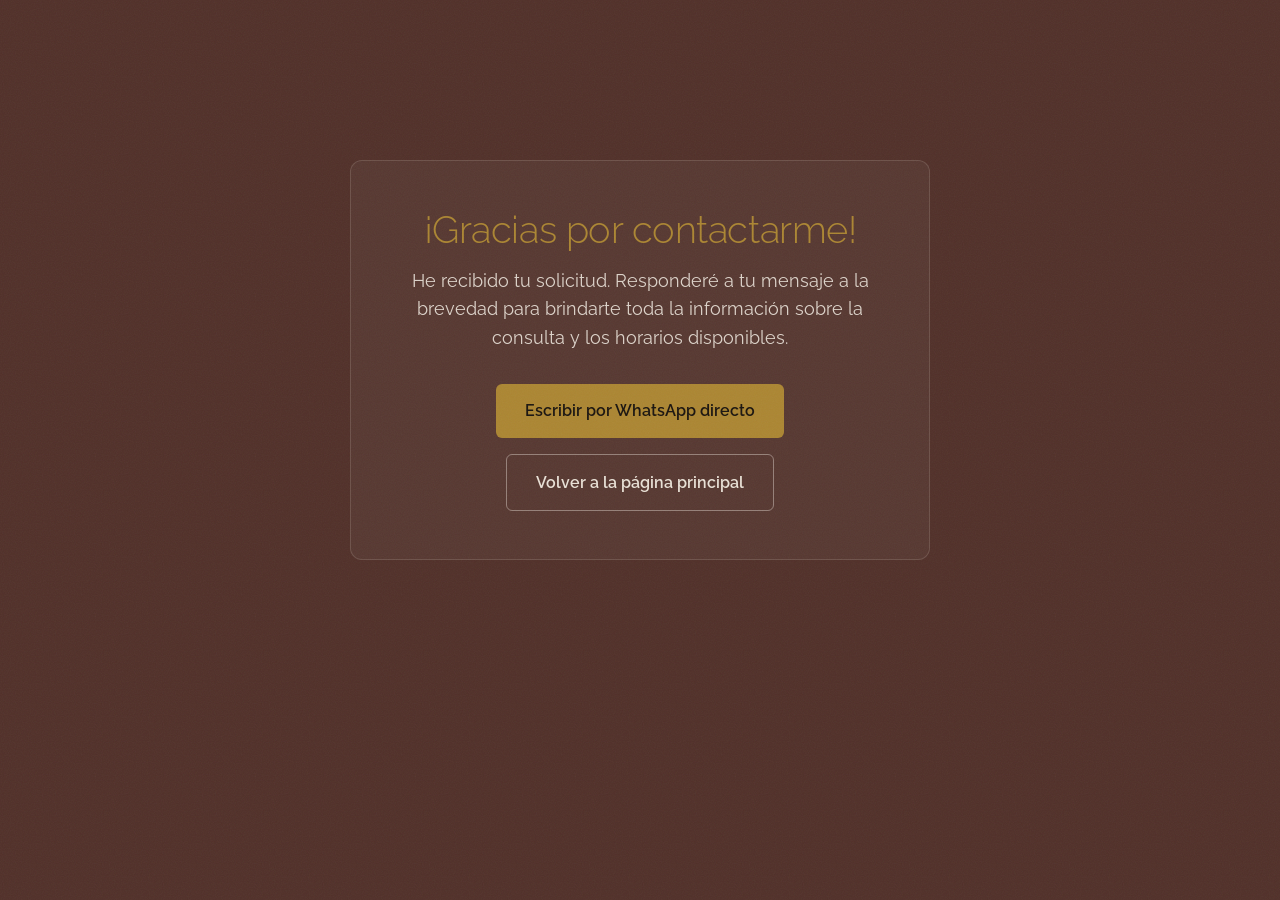
<file: gracias/index.html>
﻿<!DOCTYPE html>
<html lang="es">
<head>
  <meta charset="UTF-8">
  <meta name="viewport" content="width=device-width, initial-scale=1.0">
  <title>¡Gracias por tu mensaje! · INDICIO · Psic. Thania Huerta</title>
  <meta name="robots" content="noindex, follow">
  <link rel="icon" href="/favicon.ico" sizes="48x48">
  <link rel="icon" href="/assets/img/favicon-192.png" type="image/png" sizes="192x192">
  <link rel="apple-touch-icon" href="/assets/img/apple-touch-icon.png">
  <link rel="preconnect" href="https://fonts.googleapis.com">
  <link rel="preconnect" href="https://fonts.gstatic.com" crossorigin>
  <link href="https://fonts.googleapis.com/css2?family=Jost:wght@300;400;500&family=Raleway:wght@400;500;600;700&display=swap" rel="stylesheet">
  <link rel="stylesheet" href="../assets/css/estilo.css">
  <style>
    .gracias-hero {
      min-height: 80vh;
      display: flex;
      flex-direction: column;
      justify-content: center;
      align-items: center;
      text-align: center;
      padding: 3rem 1.5rem;
      background: var(--cacao, #231b15);
      color: var(--crema, #f4eee5);
    }
    .gracias-card {
      max-width: 580px;
      background: rgba(255, 255, 255, 0.04);
      border: 1px solid rgba(234, 226, 215, 0.15);
      padding: 3rem 2rem;
      border-radius: 12px;
    }
    .gracias-card h1 {
      font-family: 'Raleway', sans-serif;
      font-size: clamp(1.8rem, 4vw, 2.4rem);
      margin-bottom: 1rem;
      color: var(--mostaza, #d49a3d);
    }
    .gracias-card p {
      font-size: 1.1rem;
      line-height: 1.6;
      color: rgba(244, 238, 229, 0.85);
      margin-bottom: 2rem;
    }
    .gracias-acciones {
      display: flex;
      gap: 1rem;
      justify-content: center;
      flex-wrap: wrap;
    }
    .gracias-btn {
      display: inline-block;
      padding: 0.9rem 1.8rem;
      background: var(--mostaza, #d49a3d);
      color: #1a140f;
      text-decoration: none;
      font-weight: 600;
      border-radius: 6px;
      transition: opacity 0.2s;
    }
    .gracias-btn:hover {
      opacity: 0.9;
    }
    .gracias-btn--sec {
      background: transparent;
      color: var(--crema, #f4eee5);
      border: 1px solid rgba(244, 238, 229, 0.4);
    }
  </style>

  <!-- Google tag (gtag.js) -->
  <script async src="https://www.googletagmanager.com/gtag/js?id=G-NLFQ0HV0MH"></script>
  <script>
    window.dataLayer = window.dataLayer || [];
    function gtag(){dataLayer.push(arguments);}
    gtag('js', new Date());
    gtag('config', 'G-NLFQ0HV0MH', {
      page_title: 'Página de Gracias - Contacto',
      page_location: window.location.href
    });
    gtag('config', 'AW-18539616109');
    // Dispara evento de conversión para GA4 y Google Ads
    gtag('event', 'generate_lead', {
      event_category: 'contacto',
      event_label: 'gracias_page'
    });
  </script>
</head>
<body>
  <div class="gracias-hero">
    <div class="gracias-card">
      <h1>¡Gracias por contactarme!</h1>
      <p>He recibido tu solicitud. Responderé a tu mensaje a la brevedad para brindarte toda la información sobre la consulta y los horarios disponibles.</p>
      <div class="gracias-acciones">
        <a class="gracias-btn" href="https://wa.me/524421375118?text=Hola%20Thania%2C%20acabo%20de%20visitar%20tu%20p%C3%A1gina%20y%20me%20gustar%C3%ADa%20agendar%20una%20cita.">Escribir por WhatsApp directo</a>
        <a class="gracias-btn gracias-btn--sec" href="/">Volver a la página principal</a>
      </div>
    </div>
  </div>
</body>
</html>
</file>
<file: assets/css/estilo.css>
/* ============================================================================
   INDICIO · Ventanal
   «Tarde en el consultorio»

   La página abre dentro de su consultorio: su tarjeta, en su sala, con la luz
   de la tarde. A partir de ahí es una visita. Las fotos son los ventanales y
   el contenido flota delante en vanos.

   Un solo motivo se repite: el arco. Es la forma más mid-century que existe
   —puertas, ventanas, respaldos— y rima con las curvas de su voluta. Va en
   las dos puertas de entrada, en el vano de psicoterapia y en los marcos de
   foto. En nada más, para que siga significando algo.

   Colores: los seis de su hoja. El crema de sus insignias solo como texto
   sobre oscuro, nunca de fondo. Blanco, ninguno.
   ========================================================================== */

:root{
  --terracota:#A03812; --negro:#000000; --mostaza:#AC8632;
  --olivo:#5C6046;     --arena:#C7B296; --cacao:#513029;
  --crema:#EAE2D7;

  --disp:'Jost',system-ui,-apple-system,sans-serif;
  --txt:'Raleway',system-ui,-apple-system,sans-serif;
  --e:cubic-bezier(.22,.8,.2,1);

  --t-sm:.875rem; --t-base:1rem; --t-md:1.125rem; --t-lg:1.375rem;
  --t-xl:clamp(1.55rem,2.8vw,2rem);
  --t-2xl:clamp(1.95rem,4.2vw,3.1rem);
  --arco:999px 999px 6px 6px;

  /* Las barras compartidas: cacao con crema, acento arena (5.67 en los dos
     sentidos, como texto y como relleno). */
  --mv-bg:#513029; --mv-fg:#EAE2D7; --mv-acc:#C7B296;
  --mv-on-acc:#513029; --mv-line:rgba(234,226,215,.22);
}

*,*::before,*::after{box-sizing:border-box}
*{margin:0}
html{scroll-behavior:smooth;overflow-x:clip;-webkit-text-size-adjust:100%}
body{font-family:var(--txt);font-size:var(--t-base);line-height:1.62;
  background:var(--cacao);color:var(--crema);overflow-x:clip;
  font-variant-numeric:lining-nums tabular-nums;-webkit-font-smoothing:antialiased}
img{display:block;max-width:100%;height:auto}
a{color:inherit}
button{font:inherit;color:inherit}
h1,h2,h3{font-family:var(--disp);font-weight:300;line-height:1.1;
  letter-spacing:-.012em;text-wrap:balance}
p{text-wrap:pretty}
:focus-visible{outline:2.5px solid currentColor;outline-offset:4px;border-radius:4px}
.w{width:min(100% - 2.6rem,1200px);margin-inline:auto}
[id]{scroll-margin-top:72px}

/* Grano de película: lo que hace que el color plano parezca papel impreso */
body::after{content:'';position:fixed;inset:0;z-index:1300;pointer-events:none;opacity:.06;
  background-image:url("data:image/svg+xml,%3Csvg xmlns='http://www.w3.org/2000/svg' width='160' height='160'%3E%3Cfilter id='g'%3E%3CfeTurbulence type='fractalNoise' baseFrequency='.85' numOctaves='3' stitchTiles='stitch'/%3E%3C/filter%3E%3Crect width='160' height='160' filter='url(%23g)'/%3E%3C/svg%3E")}

/* ── Piezas comunes ──────────────────────────────────────────────────────── */
.k{font-family:var(--txt);font-size:.75rem;font-weight:700;letter-spacing:.24em;
  text-transform:uppercase;color:var(--acc)}
.sl{display:block;background:currentColor;aspect-ratio:242/260;
  -webkit-mask:url(../img/indicio-sello.png) center/contain no-repeat;
  mask:url(../img/indicio-sello.png) center/contain no-repeat}

.b{display:inline-flex;align-items:center;justify-content:center;gap:.5rem;min-height:52px;
  padding:.85rem 1.7rem;border:1.5px solid transparent;border-radius:999px;
  font:600 .95rem/1.2 var(--txt);letter-spacing:.02em;text-decoration:none;cursor:pointer;
  transition:transform .4s var(--e),background-color .4s var(--e),color .4s var(--e)}
.b:hover{transform:translateY(-2px)}
.b--crema{background:var(--crema);color:var(--cacao)}
.b--cacao{background:var(--cacao);color:var(--crema)}
.b--mostaza{background:var(--mostaza);color:var(--negro)}
.b--linea{border-color:currentColor;background:transparent}
.acc{display:flex;flex-wrap:wrap;gap:.75rem;margin-top:2.2rem}
.acc--centro{justify-content:center}

/* La franja: sus colores de un tirón, en anchos desiguales. Separa la
   portada del resto y vuelve a aparecer encima del pie. */
.franja{display:grid;grid-template-columns:3fr 2fr 4fr 1fr 2fr;height:10px}
.franja i:nth-child(1){background:var(--olivo)}
.franja i:nth-child(2){background:var(--terracota)}
.franja i:nth-child(3){background:var(--arena)}
.franja i:nth-child(4){background:var(--mostaza)}
.franja i:nth-child(5){background:var(--olivo)}
/* Encima del pie esta la seccion mostaza: ahi el cuarto segmento se fundia */
.pie .franja i:nth-child(4){background:var(--cacao)}

/* ── Fondos: cada uno declara su texto y su acento ───────────────────────── */
.sec{position:relative;padding:clamp(4.5rem,10vw,8rem) 0;color:var(--fg)}
.sec--cacao{background:var(--cacao);
  --fg:var(--crema); --fg2:rgba(234,226,215,.82); --acc:var(--arena); --rule:rgba(234,226,215,.2)}
.sec--arena{background:var(--arena);
  --fg:var(--negro); --fg2:rgba(0,0,0,.76); --acc:var(--cacao); --rule:rgba(0,0,0,.18)}
.sec--terracota{background:var(--terracota);
  --fg:var(--crema); --fg2:var(--crema); --acc:var(--crema); --rule:rgba(234,226,215,.3)}
.sec--mostaza{background:var(--mostaza);
  --fg:var(--negro); --fg2:rgba(0,0,0,.86); --acc:var(--negro); --rule:rgba(0,0,0,.24)}

/* Su patrón de volutas, casi invisible, sobre la arena */
.sec--patron::before{content:'';position:absolute;inset:0;pointer-events:none;
  background:var(--cacao);opacity:.05;
  -webkit-mask:url(../img/indicio-patron.png) 0 0/190px repeat;
  mask:url(../img/indicio-patron.png) 0 0/190px repeat}
.sec > .w{position:relative}

.cab{max-width:46rem;margin-bottom:clamp(2.4rem,5vw,3.6rem)}
.cab__n{font-family:var(--disp);font-weight:300;font-size:clamp(2.4rem,5.4vw,4rem);
  line-height:1;color:var(--acc);opacity:.4;margin-bottom:.5rem}
.cab .k{margin-bottom:1rem}
.cab h2{font-size:var(--t-2xl);max-width:18ch}
.cab__d{margin-top:1.2rem;font-size:var(--t-md);color:var(--fg2);max-width:58ch}

/* ── 1 · Portada: dentro del consultorio ─────────────────────────────────── */
.hero{position:relative;isolation:isolate;overflow:hidden;
  min-height:calc(100vh - 60px);min-height:calc(100svh - 60px);
  display:grid;grid-template-rows:1fr auto;background:var(--cacao);color:var(--crema);
  --acc:var(--arena)}
/* La foto es el paño derecho, no el fondo entero: así la tarjeta se ve
   completa y el texto va sobre cacao liso, sin depender de lo que haya
   detrás. */
.hero__foto{position:absolute;inset:0 0 0 36%;z-index:-2;
  background:url(../img/1.jpg) 68% 46%/cover no-repeat;
  animation:asienta 2.6s var(--e) both}
@keyframes asienta{from{transform:scale(1.08)}to{transform:scale(1)}}
/* El velo oscurece solo donde va el texto: la tarjeta queda a la vista */
/* La fusión: cacao liso hasta donde empieza la foto, y de ahí se deshace
   sobre su borde izquierdo. Abajo, un poco más oscuro para las credenciales. */
.hero__velo{position:absolute;inset:0;z-index:-1;
  background:
    linear-gradient(90deg,var(--cacao) 36%,rgba(81,48,41,.55) 48%,rgba(81,48,41,0) 64%),
    linear-gradient(0deg,rgba(81,48,41,.9) 0%,rgba(81,48,41,0) 26%)}
.hero__in{align-self:center;padding:clamp(4rem,10vh,7rem) 0 2.6rem}
.hero__in > *{max-width:35rem}
.hero .k{margin-bottom:1.6rem}
.hero h1{font-size:clamp(2.1rem,3.9vw,3.35rem);line-height:1.1}
.hero h1 em{font-style:normal;color:var(--arena)}
.hero__d{margin-top:1.5rem;font-size:var(--t-md);font-weight:500;line-height:1.6;max-width:33rem}
/* Las credenciales van en una franja cacao a sangre, como el pie de una
   foto: a la derecha caían sobre el sofá iluminado y se quedaban en 3.64. */
.hero__cred{display:grid;grid-template-columns:repeat(4,1fr);gap:0 2rem;
  padding:1.3rem 0 1.6rem;background:var(--cacao);
  box-shadow:0 0 0 100vmax var(--cacao);clip-path:inset(0 -100vmax)}
.hero__cred dt{font-size:.7rem;font-weight:700;letter-spacing:.2em;text-transform:uppercase;color:var(--arena)}
.hero__cred dd{margin-top:.35rem;font-family:var(--disp);font-weight:400;font-size:1.05rem}

.hero__in > *{animation:sube 1.1s var(--e) both}
.hero__in > :nth-child(1){animation-delay:.3s}
.hero__in > :nth-child(2){animation-delay:.45s}
.hero__in > :nth-child(3){animation-delay:.6s}
.hero__in > :nth-child(4){animation-delay:.75s}
.hero__cred{animation:sube 1.1s var(--e) .9s both}
@keyframes sube{from{opacity:0;transform:translateY(22px)}to{opacity:1;transform:none}}

/* ── 2 · ¿Qué necesitas? Dos puertas en arco ─────────────────────────────── */
.pregunta{font-size:var(--t-xl);text-align:center;margin-bottom:clamp(2.2rem,5vw,3.4rem)}
.puertas{display:grid;grid-template-columns:1fr 1fr;gap:clamp(1rem,3vw,2.6rem);
  max-width:62rem;margin-inline:auto}
.puerta{display:flex;flex-direction:column;align-items:center;text-align:center;
  border-radius:var(--arco);color:var(--crema);text-decoration:none;
  padding:clamp(3rem,6vw,4.6rem) clamp(1.6rem,4vw,3rem) clamp(2.2rem,4vw,3rem);
  --acc:var(--crema);
  transition:transform .6s var(--e)}
.puerta:hover{transform:translateY(-6px)}
.puerta--olivo{background:var(--olivo)}
.puerta--terracota{background:var(--terracota)}
.puerta__sl{width:clamp(64px,8vw,86px);color:var(--crema);margin-bottom:clamp(2.2rem,5vw,4rem)}
.puerta .k{letter-spacing:.2em}
.puerta__t{font-family:var(--disp);font-weight:400;font-size:var(--t-lg);line-height:1.2;
  margin-top:.9rem;max-width:16ch}
.puerta__d{margin-top:.8rem;font-size:.95rem;font-weight:500;max-width:28ch}
.puerta__b{margin-top:1.6rem;font-size:.8rem;font-weight:700;letter-spacing:.16em;
  text-transform:uppercase;border-bottom:1.5px solid currentColor;padding-bottom:.2rem}

/* ── 3 · Servicios ───────────────────────────────────────────────────────── */
.sup{list-style:none;padding:0;display:grid;grid-template-columns:1fr 1fr;gap:0 3.4rem}
.sup li{display:grid;grid-template-columns:3.2rem 1fr;align-items:baseline;
  padding:1.15rem 0;border-bottom:1px solid var(--rule);font-size:1.02rem;font-weight:500}
/* 27 px: letra grande, así que 3.34 sobre arena cumple (pide 3) */
.sup__n{font-family:var(--disp);font-weight:300;font-size:1.7rem;line-height:1;color:var(--terracota)}
.otros__k{margin:clamp(3rem,6vw,4.2rem) 0 1.2rem}
.otros{display:grid;grid-template-columns:repeat(3,1fr);gap:1rem}
.otro{background:var(--cacao);color:var(--crema);border-radius:6px;padding:1.8rem 1.6rem}
.otro h3{font-weight:400;font-size:var(--t-lg);margin-bottom:.7rem}
.otro p{font-size:.95rem;color:rgba(234,226,215,.84)}

/* ── 4 · Solicita una cotización ─────────────────────────────────────────── */
.coti{display:grid;grid-template-columns:.85fr 1.15fr;gap:clamp(2rem,6vw,5rem);align-items:start}
.coti__t .k{margin-bottom:1rem}
.coti__t h2{font-size:var(--t-2xl);max-width:14ch}
.coti__t p{margin-top:1.2rem;font-size:var(--t-md);max-width:30rem}
.coti__t .b{margin-top:1.8rem}
/* El formulario va en un paño cacao dentro de la terracota: 1.70 de salto,
   tonal, pero se lee como panel. Los campos, en crema: se ve dónde empiezan. */
.cotiza{background:var(--cacao);border-radius:6px;padding:clamp(1.6rem,3.4vw,2.6rem);
  --mv-fg:var(--crema); --mv-acc:var(--arena); --mv-on-acc:var(--cacao);
  --mv-line:rgba(234,226,215,.24)}
.cotiza .fc{margin:0}
.cotiza .fc__abre{display:none}
.cotiza .fc__cuerpo{grid-template-rows:1fr}
.cotiza .fc form{grid-template-columns:1fr;margin-top:0;padding-top:0;border-top:0}
.cotiza .fc__campo > label,.cotiza .fc legend{color:var(--crema);font-weight:700;font-size:var(--t-sm)}
.cotiza .fc__campo input,.cotiza .fc__campo select,.cotiza .fc__campo textarea{
  background:var(--crema);color:var(--negro);border:1.5px solid transparent;border-radius:6px}
.cotiza .fc__campo input:focus,.cotiza .fc__campo select:focus,.cotiza .fc__campo textarea:focus{
  border-color:var(--mostaza);outline:none}
.cotiza .fc__campo ::placeholder{color:rgba(0,0,0,.52)}
.cotiza .fc__campo select option{background:var(--crema);color:var(--negro)}
.cotiza .fc__ayuda{color:rgba(234,226,215,.82)}
.cotiza .fc__vista{background:rgba(234,226,215,.08);color:var(--crema);border-color:var(--mv-line)}
.cotiza .fc__vista h4{color:var(--arena)}
.cotiza .fc__enviar{background:var(--mostaza);color:var(--negro);border-color:var(--mostaza)}

/* ── 5 · Psicoterapia: su sala de fondo y un vano en arco delante ───────── */
.terapia{position:relative;isolation:isolate;background:var(--olivo);color:var(--crema);
  min-height:min(100vh,1000px);display:flex;align-items:center;padding:clamp(5rem,11vw,8rem) 0;
  --acc:var(--crema)}
.terapia__foto{position:absolute;inset:0;z-index:-1;
  background:url(../img/2.jpg) 50% 56%/cover no-repeat}
.vano{max-width:35rem;background:var(--olivo);border-radius:var(--arco);text-align:center;
  padding:clamp(5rem,9vw,6.6rem) clamp(1.6rem,4vw,3rem) clamp(2.4rem,4vw,3.2rem)}
.vano .cab__n{margin-bottom:.4rem}
.vano .k{margin-bottom:1rem}
.vano h2{font-size:var(--t-2xl);margin-inline:auto;max-width:14ch}
.enfoque{margin:1.6rem auto 1.8rem;padding-bottom:1.6rem;border-bottom:1px solid rgba(234,226,215,.3);
  font-family:var(--disp);font-weight:400;font-size:var(--t-md);line-height:1.45;max-width:26rem}
.temas{list-style:none;padding:0;display:flex;flex-wrap:wrap;justify-content:center;gap:.5rem}
.temas li{border:1.5px solid rgba(234,226,215,.55);border-radius:999px;
  padding:.5rem 1rem;font-size:.92rem;font-weight:500;line-height:1.35}
.vano__pie{margin-top:1.8rem;font-size:.92rem;font-weight:500}

/* ── 6 · Conoce a tu psic. ───────────────────────────────────────────────── */
.bio{display:grid;grid-template-columns:.8fr 1.2fr;gap:clamp(2.4rem,6vw,5.4rem);align-items:start}
.bio__foto{position:sticky;top:96px;border-radius:var(--arco);overflow:hidden;background:var(--cacao)}
.bio__foto img{width:100%;aspect-ratio:3/4;object-fit:cover}
/* Con descendiente y no con >: en telefono _detalle.js mete los parrafos
   dentro de .bio-mas para plegarlos, y con > dejaban de tener estilo. */
.bio__texto p{color:var(--fg);font-size:1.05rem;line-height:1.7;max-width:62ch}
.bio__texto p + p,.bio-mas{margin-top:1.1rem}
/* Todos los parrafos del mismo tamano; solo la cita va en grande */
.bio__texto blockquote{margin-top:2.4rem;padding-left:1.4rem;border-left:3px solid var(--terracota)}
.bio__texto blockquote p{font-family:var(--disp);font-weight:300;font-size:var(--t-xl);
  line-height:1.3;color:var(--cacao)}

/* ── 7 · Formación ───────────────────────────────────────────────────────── */
.grupos{display:grid;grid-template-columns:.85fr 1.15fr;gap:clamp(2.4rem,6vw,5rem);align-items:start}
.grupo h3{font-family:var(--txt);font-weight:700;font-size:.75rem;letter-spacing:.22em;
  text-transform:uppercase;color:var(--arena);padding-bottom:.9rem;
  border-bottom:1.5px solid rgba(199,178,150,.5)}
.creds{list-style:none;padding:0}
.creds li{display:grid;grid-template-columns:1fr auto;gap:.2rem 1.4rem;
  padding:1.1rem 0;border-bottom:1px solid var(--rule)}
.creds strong{grid-column:1;font-weight:600;font-size:1rem;line-height:1.4}
.creds span{grid-column:1;font-size:.9rem;color:var(--fg2)}
.creds time{grid-column:2;grid-row:1;font-family:var(--disp);font-size:.9rem;
  color:var(--arena);white-space:nowrap;text-align:right}

/* ── 8 · Consultorio ─────────────────────────────────────────────────────── */
.mapa-caja{position:relative;isolation:isolate;z-index:0;overflow:hidden;
  height:clamp(320px,50vh,480px);background:var(--arena)}
#mapa{width:100%;height:100%}
/* OpenStreetMap pinta casi en blanco; se vira a pergamino para que el mapa
   sea arena y no un hueco blanco en mitad de la mostaza. */
.leaflet-tile-pane{filter:sepia(.55) saturate(.72) brightness(.9) contrast(.96)}
.leaflet-container{font-family:var(--txt)}
.leaflet-control-zoom a{background:var(--crema)!important;color:var(--cacao)!important;
  border-color:rgba(81,48,41,.2)!important}
.leaflet-control-attribution{background:var(--crema)!important;color:var(--cacao)!important}
.leaflet-control-attribution a{color:var(--terracota)!important}
.pin{display:grid;place-items:center;width:30px;height:30px;background:var(--terracota);
  border:2px solid var(--crema);border-radius:50% 50% 50% 4px;transform:rotate(-45deg)}
.pin__c{width:9px;height:9px;border-radius:50%;background:var(--crema)}
.mapa-toque{position:absolute;inset:0;z-index:500;display:grid;place-items:center;border:0;
  background:rgba(81,48,41,.86);color:var(--crema);font-weight:600;cursor:pointer}
.mapa-toque[hidden]{display:none}
.mapa-aviso{padding:1rem;text-align:center}

.donde{display:grid;grid-template-columns:1.25fr .75fr;gap:clamp(2rem,6vw,5rem);
  align-items:start;margin-top:clamp(2.4rem,5vw,3.4rem)}
.rutas{display:flex;flex-wrap:wrap;gap:.75rem}
.datos{display:grid;grid-template-columns:1fr 1fr;gap:0 2rem;margin-top:2.2rem}
.datos > div{padding:1rem 0;border-top:1px solid var(--rule)}
.datos dt{font-size:.7rem;font-weight:700;letter-spacing:.2em;text-transform:uppercase;color:var(--fg2)}
.datos dd{margin-top:.35rem;font-weight:600}
.datos dd span{display:block;font-weight:500;font-size:.92rem;color:var(--fg2);margin-top:.15rem}
.donde__foto{border-radius:var(--arco);overflow:hidden;background:var(--cacao)}
.donde__foto img{width:100%;aspect-ratio:3/4;object-fit:cover}

/* ── Pie ─────────────────────────────────────────────────────────────────── */
.pie{background:var(--negro);color:var(--crema);text-align:center}
.pie__in{padding:clamp(4.4rem,9vw,6.4rem) 0 clamp(2.6rem,5vw,3.4rem)}
.pie__sl{width:84px;margin:0 auto 1.8rem;color:var(--mostaza)}
.pie h2{font-size:var(--t-2xl)}
.pie__in > p{margin:1rem auto 0;color:rgba(234,226,215,.8);max-width:40ch}
.pie__legal{margin-top:clamp(3rem,6vw,4.4rem)!important;padding-top:1.6rem;
  border-top:1px solid rgba(234,226,215,.16);font-size:.8rem;line-height:1.8;
  color:rgba(234,226,215,.7)!important;max-width:none!important}

/* ── Entrada al hacer scroll ─────────────────────────────────────────────── */
.js .rv{opacity:0;transform:translateY(22px);
  transition:opacity 1s var(--e),transform 1s var(--e)}
.js .rv.on{opacity:1;transform:none}
.puertas .rv:nth-child(2),.otros .rv:nth-child(2),.grupos .rv:nth-child(2){transition-delay:.12s}
.otros .rv:nth-child(3){transition-delay:.24s}

@media(prefers-reduced-motion:reduce){
  html{scroll-behavior:auto}
  *,*::before,*::after{animation:none!important;transition:none!important}
  .js .rv{opacity:1;transform:none}
}

/* ── Tableta y teléfono ──────────────────────────────────────────────────── */
@media(max-width:900px){
  .sec{padding:clamp(3.4rem,11vw,4.6rem) 0}

  /* La portada se apila: primero la foto con la tarjeta, luego el texto
     sobre cacao liso. Superpuesto en vertical, el texto tapaba la tarjeta. */
  .hero{display:block;min-height:0}
  .hero__foto{position:relative;inset:auto;height:54svh;min-height:300px;
    background-position:48% 50%}
  .hero__foto::after{content:'';position:absolute;inset:auto 0 0 0;height:40%;
    background:linear-gradient(0deg,var(--cacao),rgba(81,48,41,0))}
  .hero__velo{display:none}
  .hero__in{padding:.4rem 0 2rem}
  .hero__in > *{max-width:none}
  .hero .k{margin-bottom:1rem}
  .hero h1{font-size:clamp(1.8rem,7.2vw,2.35rem)}
  .hero__cred{grid-template-columns:1fr 1fr;gap:.2rem 1.4rem;padding:1rem 0 1.6rem}
  .hero__cred > div{padding:.5rem 0}

  .puertas{grid-template-columns:1fr;max-width:26rem}
  .puerta__sl{margin-bottom:clamp(2.4rem,14vw,4rem)}

  .sup{grid-template-columns:1fr}
  .otros{grid-template-columns:1fr}
  .coti{grid-template-columns:1fr}

  /* La sala va arriba y el vano sube a medias sobre ella */
  .terapia{display:block;min-height:0;padding:0 0 3.4rem;background:var(--olivo)}
  .terapia__foto{position:relative;inset:auto;z-index:0;height:62svh;min-height:340px;
    background-position:50% 60%}
  .terapia__in{position:relative;z-index:1;margin-top:-16svh}
  .vano{margin-inline:auto}

  .bio{grid-template-columns:1fr}
  .bio__foto{position:relative;top:auto;max-width:20rem;margin-inline:auto}
  .grupos{grid-template-columns:1fr}
  .donde{grid-template-columns:1fr}
  .donde__foto{max-width:20rem;margin-inline:auto}
}
/* Objetivos tactiles: 44 px como minimo, que es el de Apple */
@media(pointer:coarse){
  .tn__m{display:flex;flex-direction:column;justify-content:center;min-height:44px}
  .leaflet-control-zoom a{width:44px!important;height:44px!important;line-height:44px!important}
  .datos dd a{display:inline-block;padding:.7rem 0;min-height:44px}
}
@media(max-width:560px){
  .acc .b,.rutas .b,.coti__t .b{flex:1 1 100%}
  .datos{grid-template-columns:1fr}
  .creds li{grid-template-columns:1fr}
  .creds time{grid-column:1;grid-row:auto;text-align:left;margin-top:.3rem}
  .sup li{grid-template-columns:2.6rem 1fr}
}
</file>
